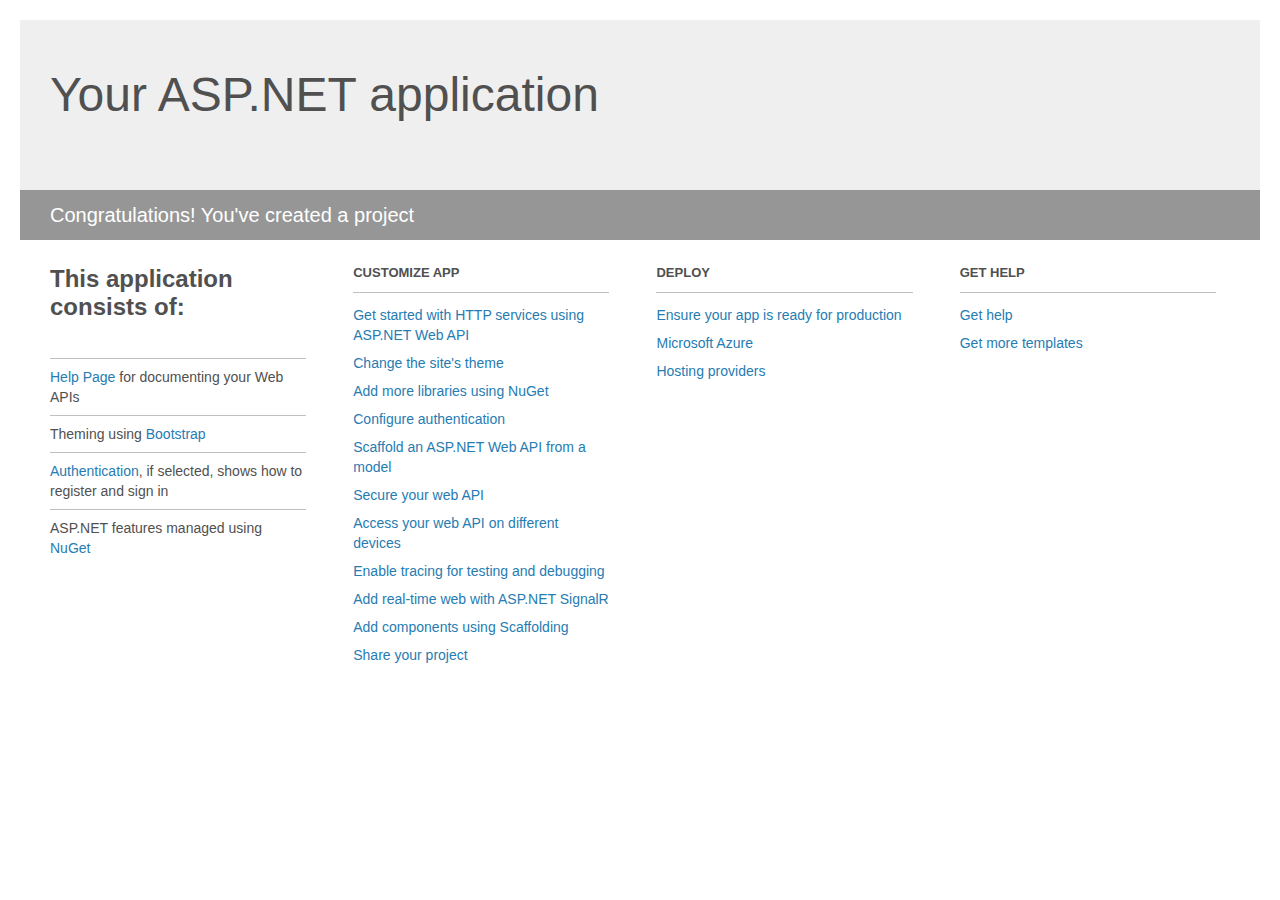
<file: EtfDashboard.WebAPI/Project_Readme.html>
﻿<!DOCTYPE html>
<html lang="en">
<head>
    <meta charset="utf-8" />
    <title>Your ASP.NET application</title>
    <style>
        body {
            background: #fff;
            color: #505050;
            font: 14px 'Segoe UI', tahoma, arial, helvetica, sans-serif;
            margin: 20px;
            padding: 0;
        }

        #header {
            background: #efefef;
            padding: 0;
        }

        h1 {
            font-size: 48px;
            font-weight: normal;
            margin: 0;
            padding: 0 30px;
            line-height: 150px;
        }

        p {
            font-size: 20px;
            color: #fff;
            background: #969696;
            padding: 0 30px;
            line-height: 50px;
        }

        #main {
            padding: 5px 30px;
        }

        .section {
            width: 21.7%;
            float: left;
            margin: 0 0 0 4%;
        }

            .section h2 {
                font-size: 13px;
                text-transform: uppercase;
                margin: 0;
                border-bottom: 1px solid silver;
                padding-bottom: 12px;
                margin-bottom: 8px;
            }

            .section.first {
                margin-left: 0;
            }

                .section.first h2 {
                    font-size: 24px;
                    text-transform: none;
                    margin-bottom: 25px;
                    border: none;
                }

                .section.first li {
                    border-top: 1px solid silver;
                    padding: 8px 0;
                }

            .section.last {
                margin-right: 0;
            }

        ul {
            list-style: none;
            padding: 0;
            margin: 0;
            line-height: 20px;
        }

        li {
            padding: 4px 0;
        }

        a {
            color: #267cb2;
            text-decoration: none;
        }

            a:hover {
                text-decoration: underline;
            }
    </style>
</head>
<body>

    <div id="header">
        <h1>Your ASP.NET application</h1>
        <p>Congratulations! You've created a project</p>
    </div>

    <div id="main">
        <div class="section first">
            <h2>This application consists of:</h2>
            <ul>
                <li><a href="http://go.microsoft.com/fwlink/?LinkID=615543">Help Page</a> for documenting your Web APIs</li>
                <li>Theming using <a href="http://go.microsoft.com/fwlink/?LinkID=615519">Bootstrap</a></li>
                <li><a href="http://go.microsoft.com/fwlink/?LinkID=320957">Authentication</a>, if selected, shows how to register and sign in</li>
                <li>ASP.NET features managed using <a href="http://go.microsoft.com/fwlink/?LinkID=320958">NuGet</a></li>
            </ul>
        </div>

        <div class="section">
            <h2>Customize app</h2>
            <ul>
                <li><a href="http://go.microsoft.com/fwlink/?LinkID=320959">Get started with HTTP services using ASP.NET Web API</a></li>
                <li><a href="http://go.microsoft.com/fwlink/?LinkID=320960">Change the site's theme</a></li>
                <li><a href="http://go.microsoft.com/fwlink/?LinkID=320961">Add more libraries using NuGet</a></li>
                <li><a href="http://go.microsoft.com/fwlink/?LinkID=320962">Configure authentication</a></li>
                <li><a href="http://go.microsoft.com/fwlink/?LinkID=320963">Scaffold an ASP.NET Web API from a model</a></li>
                <li><a href="http://go.microsoft.com/fwlink/?LinkID=615545">Secure your web API</a></li>
                <li><a href="http://go.microsoft.com/fwlink/?LinkID=615544">Access your web API on different devices</a></li>
                <li><a href="http://go.microsoft.com/fwlink/?LinkID=615546">Enable tracing for testing and debugging</a></li>
                <li><a href="http://go.microsoft.com/fwlink/?LinkID=615530">Add real-time web with ASP.NET SignalR</a></li>
                <li><a href="http://go.microsoft.com/fwlink/?LinkID=615531">Add components using Scaffolding</a></li>
                <li><a href="http://go.microsoft.com/fwlink/?LinkID=615533">Share your project</a></li>
            </ul>
        </div>

        <div class="section">
            <h2>Deploy</h2>
            <ul>
                <li><a href="http://go.microsoft.com/fwlink/?LinkID=615534">Ensure your app is ready for production</a></li>
                <li><a href="http://go.microsoft.com/fwlink/?LinkID=615535">Microsoft Azure</a></li>
                <li><a href="http://go.microsoft.com/fwlink/?LinkID=615536">Hosting providers</a></li>
            </ul>
        </div>

        <div class="section last">
            <h2>Get help</h2>
            <ul>
                <li><a href="http://go.microsoft.com/fwlink/?LinkID=615537">Get help</a></li>
                <li><a href="http://go.microsoft.com/fwlink/?LinkID=615538">Get more templates</a></li>
            </ul>
        </div>
    </div>
</body>
</html>
</file>
